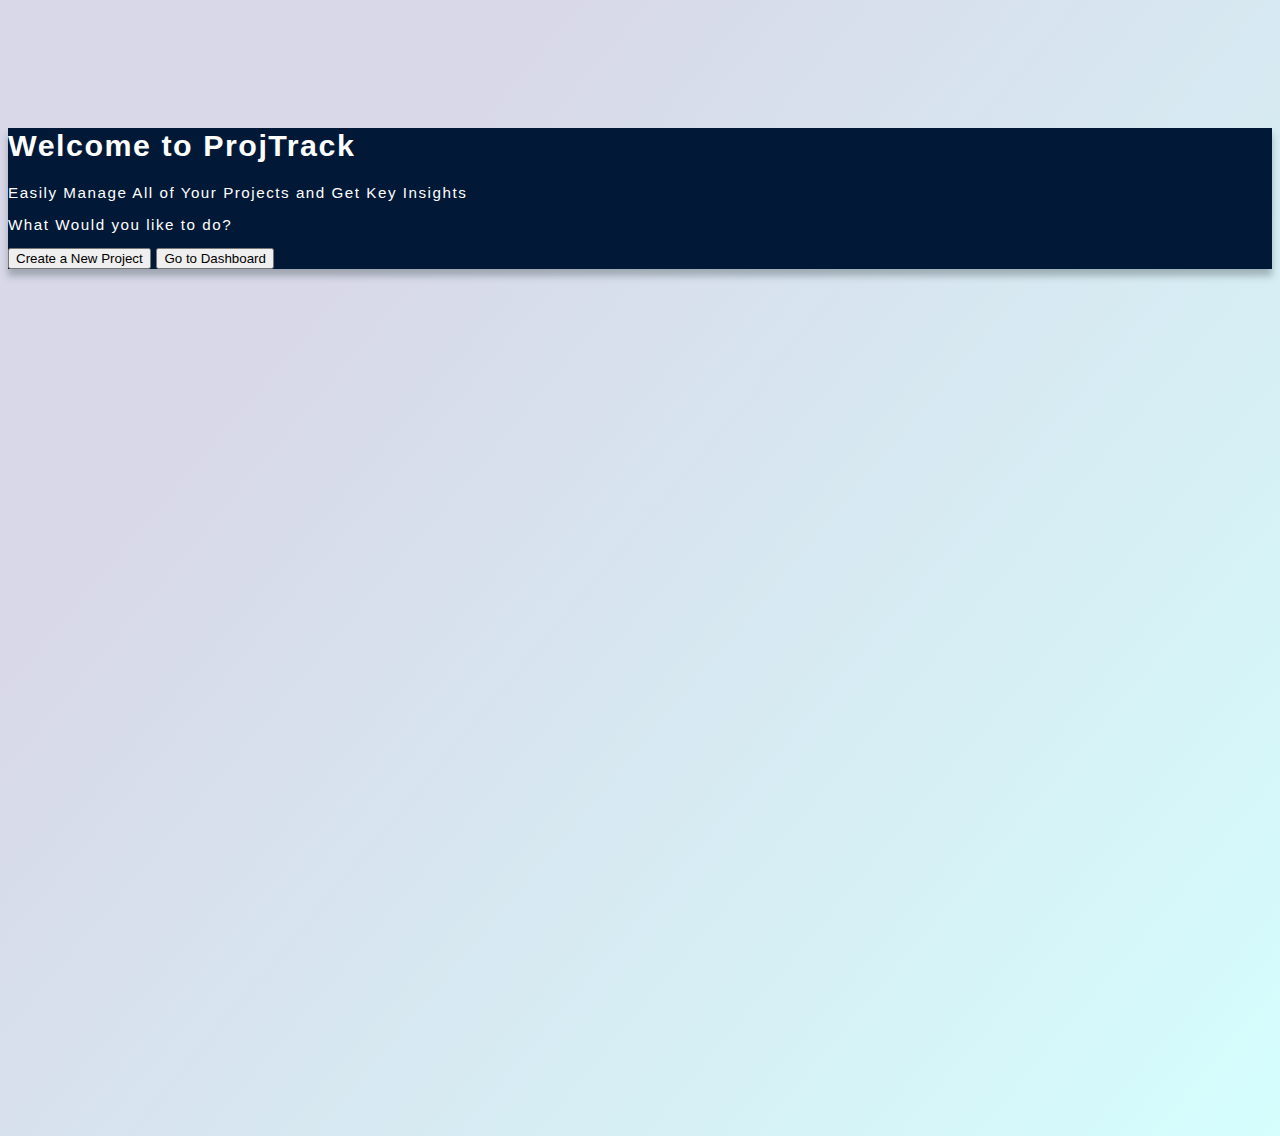
<file: index.html>
<!DOCTYPE html>
<html lang="en">

<head>
 <meta charset="UTF-8">
 <meta name="viewport" content="width=device-width, initial-scale=1.0">
 <link href="https://cdn.jsdelivr.net/npm/bootstrap@5.3.0/dist/css/bootstrap.min.css" rel="stylesheet"
  integrity="sha384-9ndCyUaIbzAi2FUVXJi0CjmCapSmO7SnpJef0486qhLnuZ2cdeRhO02iuK6FUUVM" crossorigin="anonymous">
 <link rel="stylesheet" href="./assets/css/style.css">
 <title>ProjTrack</title>
</head>

<body>

 <div class="projectHeader text-center rounded-3 container mt-5">
  <!-- container for app information and buttions -->
  <div class="p-5 rounded-3 container">
    <h1 class="display-4 fw-bold">Welcome to ProjTrack</h1>
    <p class="fs-4 py-3">Easily Manage All of Your Projects and Get Key Insights</p>
    <p class="fs-4">What Would you like to do?</p>
    <!-- buttons -->
    <div class="gap-2 mb-4 border-primary p-3 container">
     <a href="./newProj.html"><button type="button" class="btn btn-light btn-lg px-4 me-md-4 fw-bold m-2">Create a New Project</button></a>
     <a href="./dashboard.html"><button type="button" class="btn btn-light btn-lg px-4 me-md-4 fw-bold m-2">Go to Dashboard</button></a>
    </div>
  </div>
 </div>

</body>

<script src="	https://cdn.jsdelivr.net/npm/bootstrap@5.3.1/dist/js/bootstrap.bundle.min.js"></script>

</html>
</file>
<file: assets/css/style.css>
/* FORMATTING FOR ENTIRE BODY */

body {
 background-image: linear-gradient(310deg, #d5fefd 0%, #d8d8e8 75%);
 font-family: 'Open Sans', sans-serif;
 min-height: 100vh;
 letter-spacing: 0.1em;
 font-size: 0.95em;
	color: #011936;
	padding-bottom: 120px;
	padding-top: 100px;
}

/* FORMATTING FOR NAV BAR */

.appNav {
	background-color: #011936;
	color: white;
}

.navLink {
	color: white;
}

.navLinkActive {
	color: darkgrey;
}

.navBrand {
	color: white;
}

.navLink:hover {
	color: lightgray;
}

.navBrand:hover {
	color: lightgray;
}

.navLinkActive:hover {
	color: darkgrey;
}

li {
 position: relative;
 overflow: hidden;
}

li::after {
	content: "";
 background-color: #d8d8e8;
 height: 2px;
 width: 0;
 left: 0;
 bottom: 0;
 position: absolute;
 transition: width 0.45s ease 0s;
}

li:hover::after {
  width: 100%;
}

ul {
 list-style: none;
 padding: 0;
 margin: 0;
}

.navBarToggler {
	background-color: white;
}

.formHeading {
	color: #011936;
}

/* FORMATTING FOR ICONS */

.icon {
	width: 25px;
	margin-right: 5px;
	height: auto;
	background-color: white;
	border: white solid 1px;
	border-radius: 10%;
}

.iconActive{
	width: 25px;
	margin-right: 5px;
 height: auto;
	background-color: darkgray;
	border: darkgray solid 1px;
	border-radius: 5%;
}


/* FORMATTING FOR NOTIFICATION POPUP */

#notificationDiv {
	margin-top: 10%;
	box-shadow: 0 7px 7px rgba(55, 71, 74, 0.35);
 margin-left: auto;
 margin-right: auto;
 width: 50%;
 color: white;
 display: none;
 opacity: 1;
 transition: opacity 1s;
}


#notificationDiv.fade {
 opacity: 0;
}

.notificationMsgDiv {
 padding-top: 2%;
 padding-bottom: 2%;
}

.notificationBtnsDiv {
 display: grid;
 margin-top: 5%;
 margin-left: 30%;
 margin-right: 30%;
 margin-bottom: 2%;
}

#notification {
	font-weight: bold;
	font-size: 1.5rem;
}

.modal-title {
	color: #011936;
}


/* FORMATTING FOR NEW PROJECT INPUTS */

#createNewProjectDiv, 
#editProjectDiv,
#viewProjectDiv {
	background-color: #d5fefd;
 background-image: linear-gradient(315deg, lightgray 10%, white 0%);
	font-family: 'Lucida Sans', 'Lucida Sans Regular', 'Lucida Grande', 'Lucida Sans Unicode', Geneva, Verdana, sans-serif;
 margin-left: auto;
 margin-right: auto;
	width: 50%;
	box-shadow: 0 7px 7px rgba(55, 71, 74, 0.35);
}

textarea {
	height: 150px !important;
}

.input-group-text {
	background-color: #011936;
	color: white;
}

select {
	cursor: pointer;	
}

.formInformation {
	background-color: black;
	border: white 2px solid;
}

/* FORMATTING FOR HOME PAGE */

.projectHeader {
	background-color: #011936;
	color: white;
	margin-left: auto;
	margin-right: auto;
	box-shadow: 0 7px 7px rgba(55, 71, 74, 0.35);
}

/* GENERAL FORMATTING */

.contentDivider {
		width: 100%;
		height: 2rem;
		background-color: rgba(201, 124, 124, 0.1);
		box-shadow: inset 0 .2em 1em rgba(0, 0, 0, .1), inset 0 .1em .3em rgba(55, 71, 74, 0.35);
}

hr {
	border: solid black 2px;
}

/* FORMATTING FOR FOOTER */

.pageFooter {
	width: 100%;
	height: 3rem;
	color: white;
	background-color: #011936;
}
</file>
